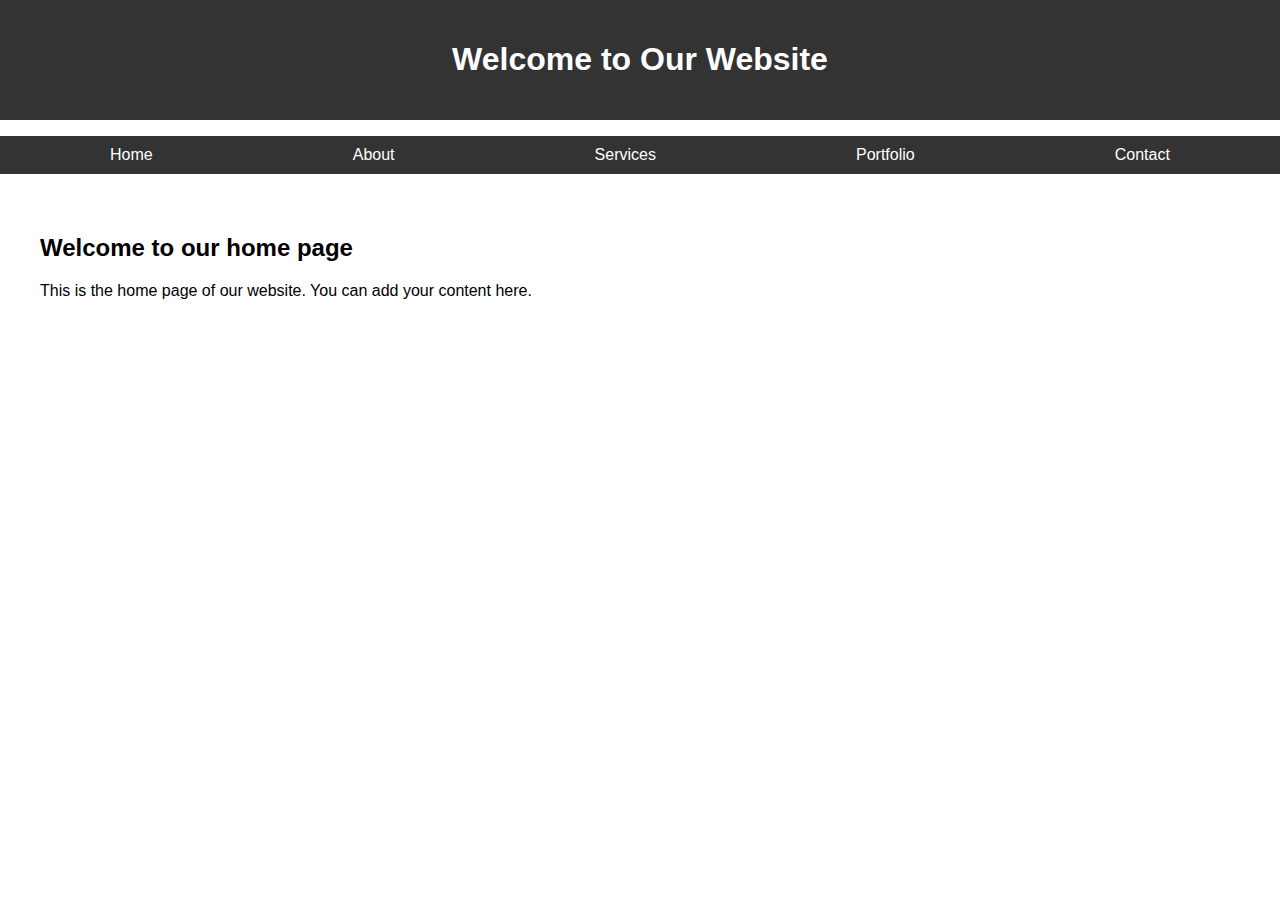
<file: site/index.html>
<!DOCTYPE html>
<html>
<head>
    <meta charset="UTF-8">
    <title>Home Page</title>
    <link rel="stylesheet" type="text/css" href="style.css">
</head>
<body>
    <header>
        <h1>Welcome to Our Website</h1>
    </header>
    <nav>
        <ul>
            <li><a href="index.html">Home</a></li>
            <li><a href="about.html">About</a></li>
            <li><a href="services.html">Services</a></li>
            <li><a href="portfolio.html">Portfolio</a></li>
            <li><a href="contact.html">Contact</a></li>
        </ul>
    </nav>
    <section>
        <h2>Welcome to our home page</h2>
        <p>This is the home page of our website. You can add your content here.</p>
    </section>
</body>
</html>
</file>
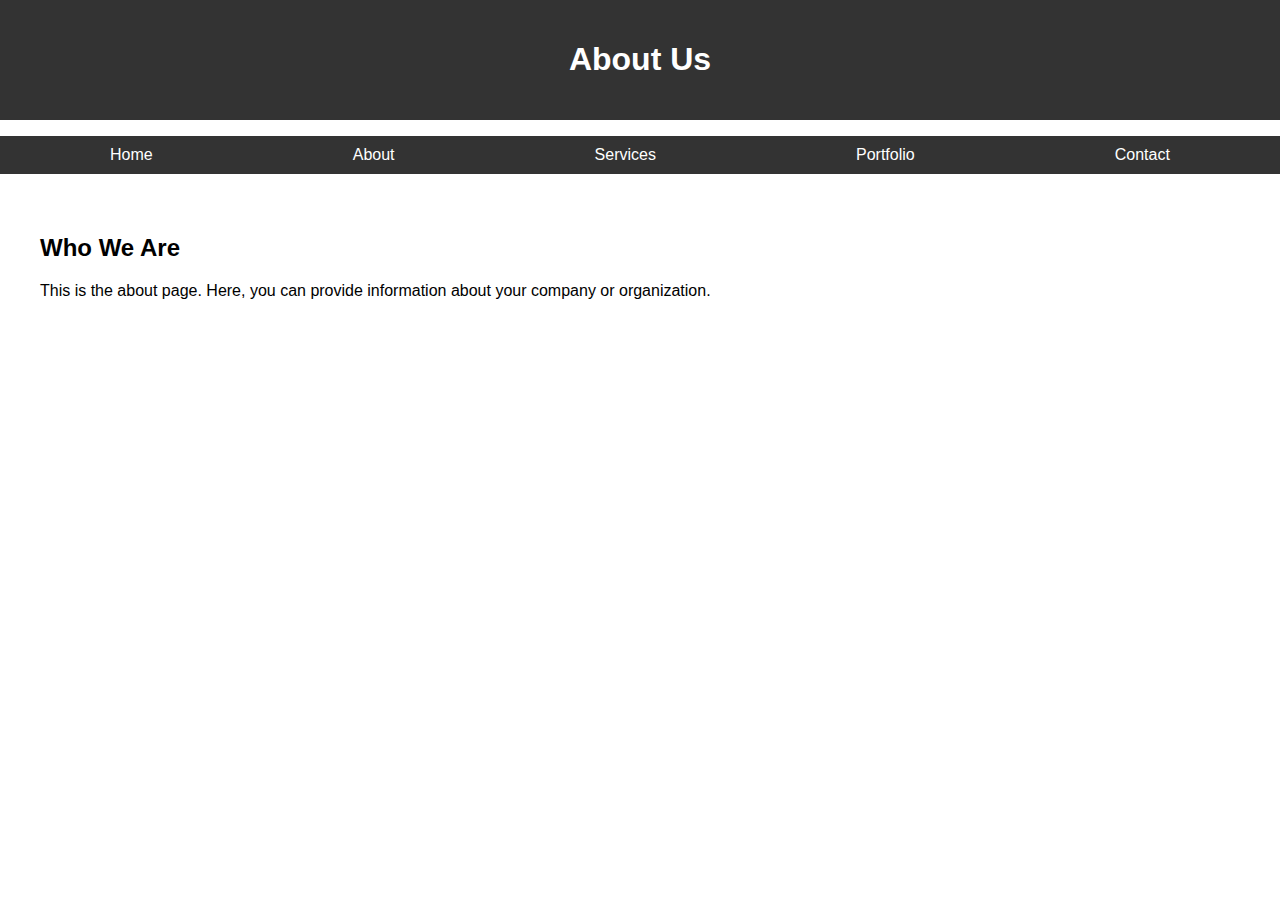
<file: site/about.html>
<!DOCTYPE html>
<html>
<head>
    <meta charset="UTF-8">
    <title>About Us</title>
    <link rel="stylesheet" type="text/css" href="style.css">
</head>
<body>
    <header>
        <h1>About Us</h1>
    </header>
    <nav>
        <ul>
            <li><a href="index.html">Home</a></li>
            <li><a href="about.html">About</a></li>
            <li><a href="services.html">Services</a></li>
            <li><a href="portfolio.html">Portfolio</a></li>
            <li><a href="contact.html">Contact</a></li>
        </ul>
    </nav>
    <section>
        <h2>Who We Are</h2>
        <p>This is the about page. Here, you can provide information about your company or organization.</p>
    </section>
</body>
</html>
</file>
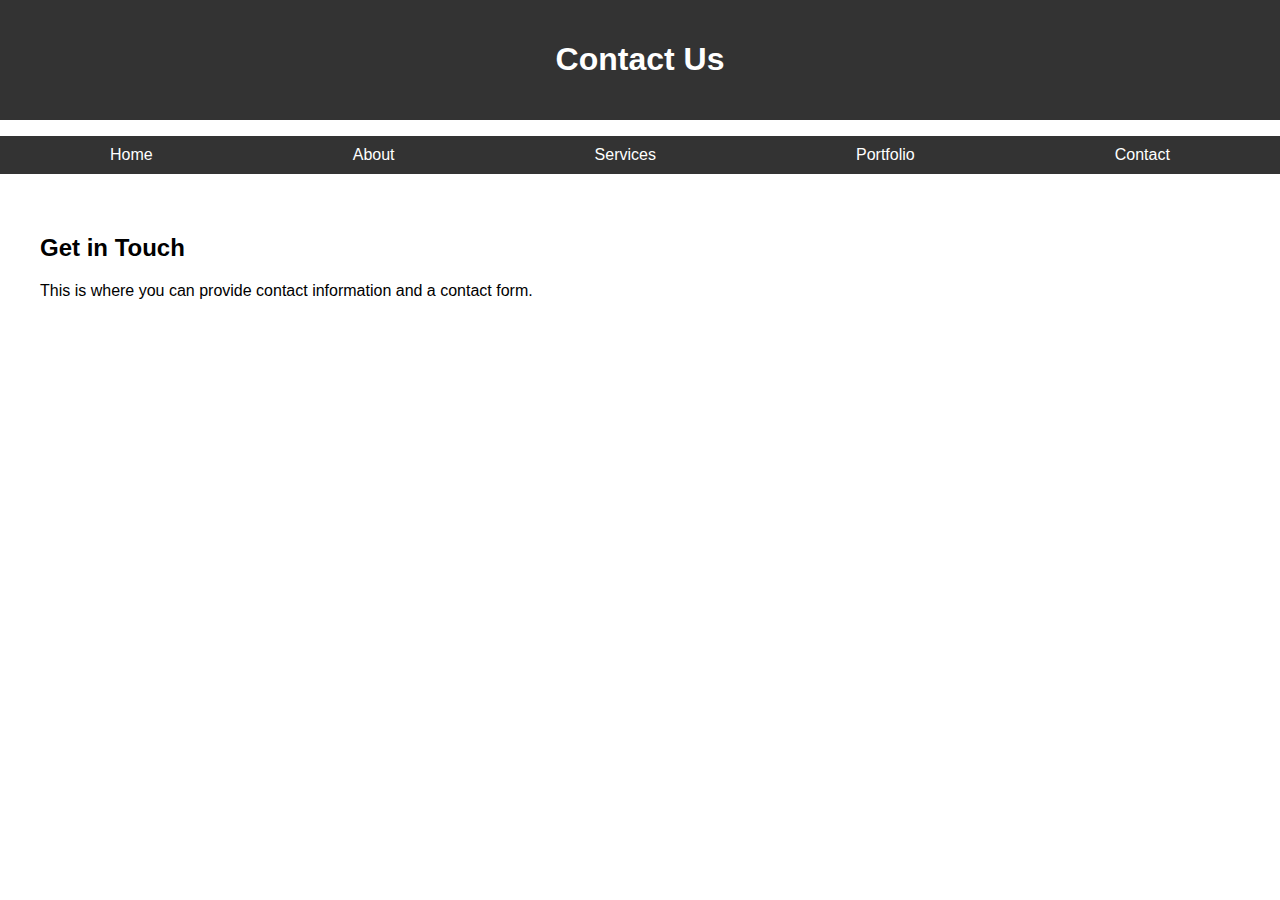
<file: site/contact.html>
<!DOCTYPE html>
<html>
<head>
    <meta charset="UTF-8">
    <title>Contact Us</title>
    <link rel="stylesheet" type="text/css" href="style.css">
</head>
<body>
    <header>
        <h1>Contact Us</h1>
    </header>
    <nav>
        <ul>
            <li><a href="index.html">Home</a></li>
            <li><a href="about.html">About</a></li>
            <li><a href="services.html">Services</a></li>
            <li><a href="portfolio.html">Portfolio</a></li>
            <li><a href="contact.html">Contact</a></li>
        </ul>
    </nav>
    <section>
        <h2>Get in Touch</h2>
        <p>This is where you can provide contact information and a contact form.</p>
    </section>
</body>
</html>
</file>
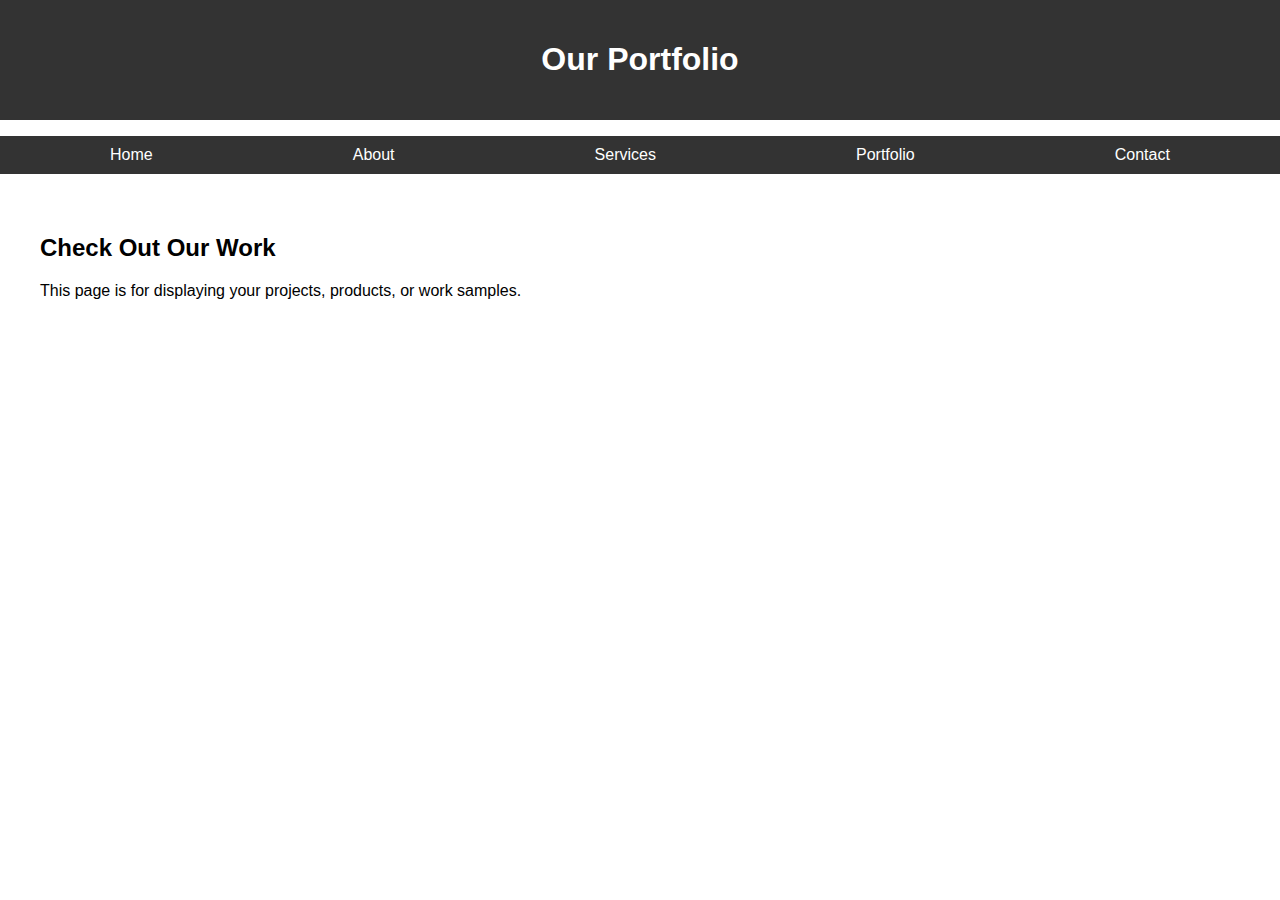
<file: site/portfolio.html>
<!DOCTYPE html>
<html>
<head>
    <meta charset="UTF-8">
    <title>Our Portfolio</title>
    <link rel="stylesheet" type="text/css" href="style.css">
</head>
<body>
    <header>
        <h1>Our Portfolio</h1>
    </header>
    <nav>
        <ul>
            <li><a href="index.html">Home</a></li>
            <li><a href="about.html">About</a></li>
            <li><a href="services.html">Services</a></li>
            <li><a href="portfolio.html">Portfolio</a></li>
            <li><a href="contact.html">Contact</a></li>
        </ul>
    </nav>
    <section>
        <h2>Check Out Our Work</h2>
        <p>This page is for displaying your projects, products, or work samples.</p>
    </section>
</body>
</html>
</file>
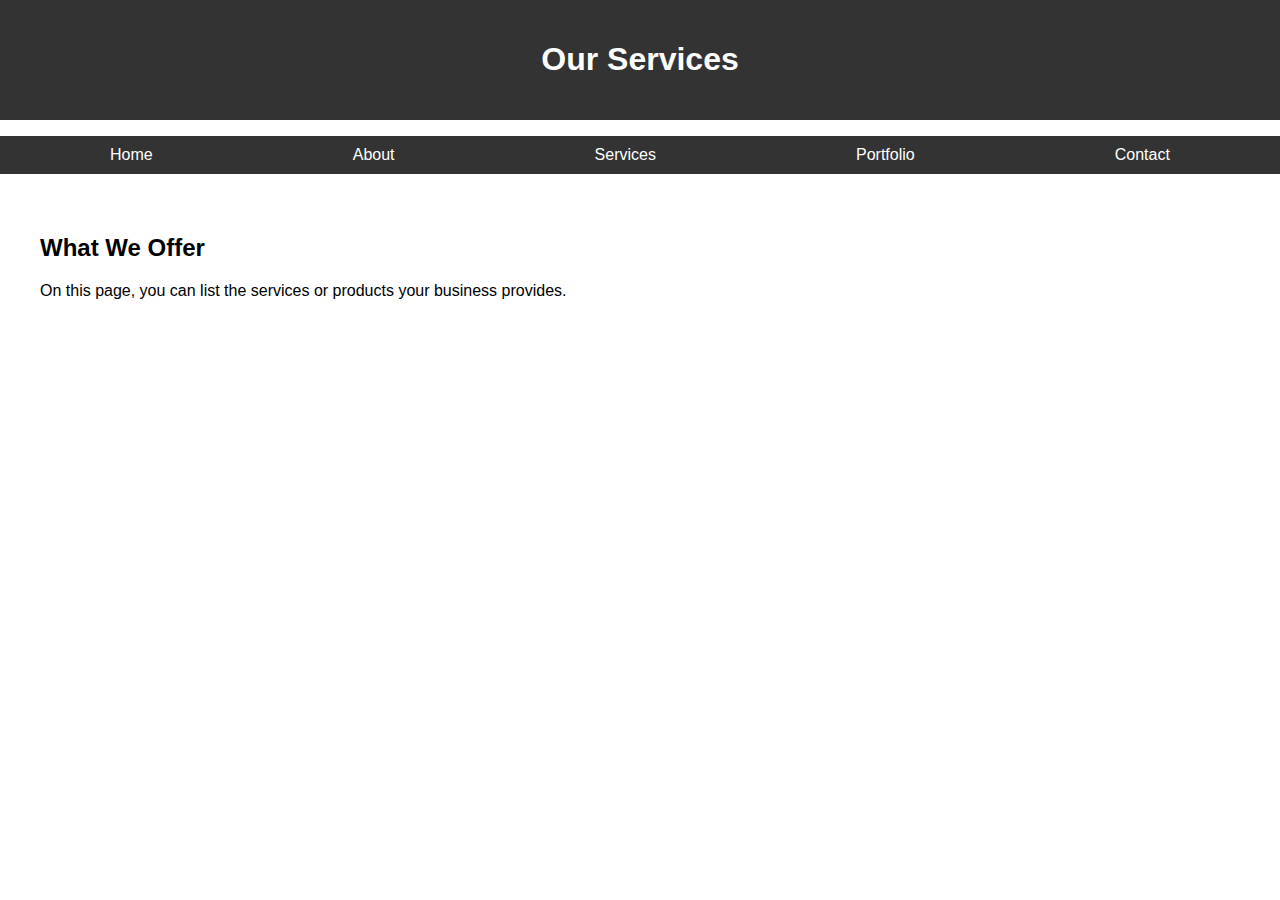
<file: site/services.html>
<!DOCTYPE html>
<html>
<head>
    <meta charset="UTF-8">
    <title>Our Services</title>
    <link rel="stylesheet" type="text/css" href="style.css">
</head>
<body>
    <header>
        <h1>Our Services</h1>
    </header>
    <nav>
        <ul>
            <li><a href="index.html">Home</a></li>
            <li><a href="about.html">About</a></li>
            <li><a href="services.html">Services</a></li>
            <li><a href="portfolio.html">Portfolio</a></li>
            <li><a href="contact.html">Contact</a></li>
        </ul>
    </nav>
    <section>
        <h2>What We Offer</h2>
        <p>On this page, you can list the services or products your business provides.</p>
    </section>
</body>
</html>
</file>
<file: site/style.css>
/* Basic CSS for the entire site */
body {
    font-family: Arial, sans-serif;
    margin: 0;
    padding: 0;
}

header {
    background-color: #333333;
    color: #fff;
    text-align: center;
    padding: 20px;
}

nav ul {
    display: flex;
    justify-content: space-around;
    list-style-type: none;
    background-color: #333;
    padding: 10px;
}

nav li {
    display: inline-block;
    max-height: 200px;
}

nav a {
    max-height: 10px;
    text-decoration: none;
    color: #fff;
}

section {
    padding: 20px;
    margin: 20px;
}

li:hover{
    border-bottom: 1px white solid;
    transition: .3s;
}
</file>
